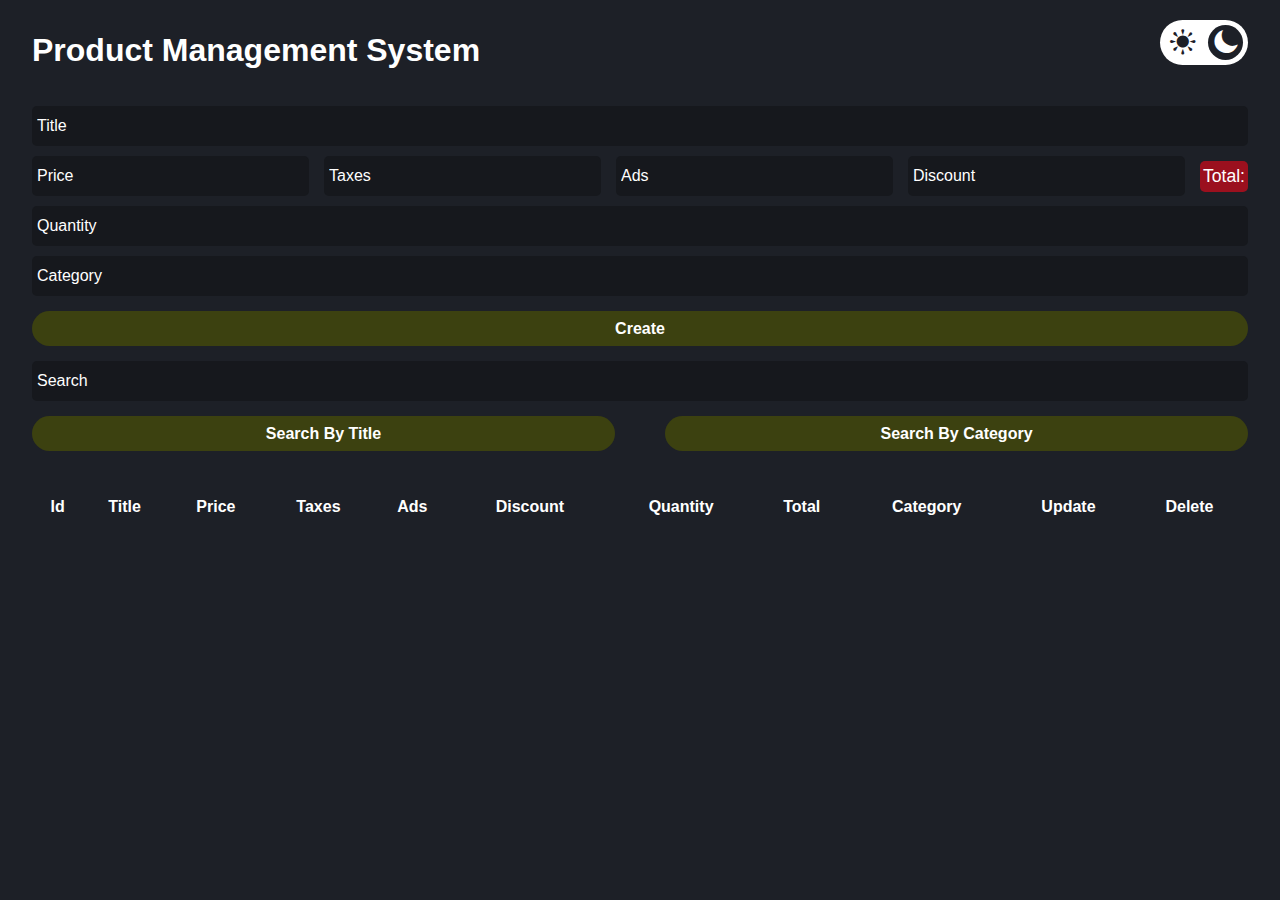
<file: index.html>
<!DOCTYPE html>
<html lang="en">
  <head>
    <meta charset="UTF-8" />
    <meta name="viewport" content="width=device-width, initial-scale=1.0" />
    <meta
      name="description"
      content="An app to manage your products and to help you focus and manage your work"
    />
    <link
      id="favicon"
      rel="icon"
      sizes="64x64"
      type="image/png"
      href="./favicons/dark-favicon-icon.png"
    />
    <title>CURDS APP</title>
    <link rel="stylesheet" href="./style.css" />
    <link rel="stylesheet" href="./fontello/css/fontello.css" />
    <script src="./js/modal.js" defer></script>
    <script src="./js/script.js" defer></script>
  </head>
  <body class="">
    <div class="container" id="container">
      <div class="header">
        <h1 class="main-title">product management system</h1>

        <div class="day-mood" id="day-mood-toggler">
          <i class="icon-sun-filled" id="light-mood"></i>
          <i class="icon-moon-inv active" id="dark-mood"></i>
        </div>
      </div>

      <section class="inputs">
        <input type="text" id="title" placeholder="Title" />
        <div class="price">
          <input type="number" id="price" placeholder="Price" />
          <input type="number" id="taxes" placeholder="Taxes" />
          <input type="number" id="ads" placeholder="Ads" />
          <input type="number" id="discount" placeholder="Discount" />
          <small id="total" class="total"></small>
        </div>
        <input type="number" id="quantity" placeholder="Quantity" />
        <input type="text" id="category" placeholder="Category" />
        <button id="create-product">Create</button>
      </section>

      <section class="outputs">
        <div class="search-block">
          <input type="text" id="search" placeholder="Search" />
          <div class="search-btns">
            <button id="search-title">Search By Title</button>
            <button id="search-category">Search By Category</button>
          </div>
        </div>

        <div id="delete-all"></div>

        <table id="table">
          <tr class="th-ds">
            <th>id</th>
            <th>title</th>
            <th>price</th>
            <th>taxes</th>
            <th>ads</th>
            <th>discount</th>
            <th>quantity</th>
            <th>total</th>
            <th>category</th>
            <th>update</th>
            <th>delete</th>
          </tr>
          <tbody id="tbody"></tbody>
        </table>
      </section>
    </div>
    <div id="modal-container" class="modal-contianer"></div>
  </body>
</html>
</file>
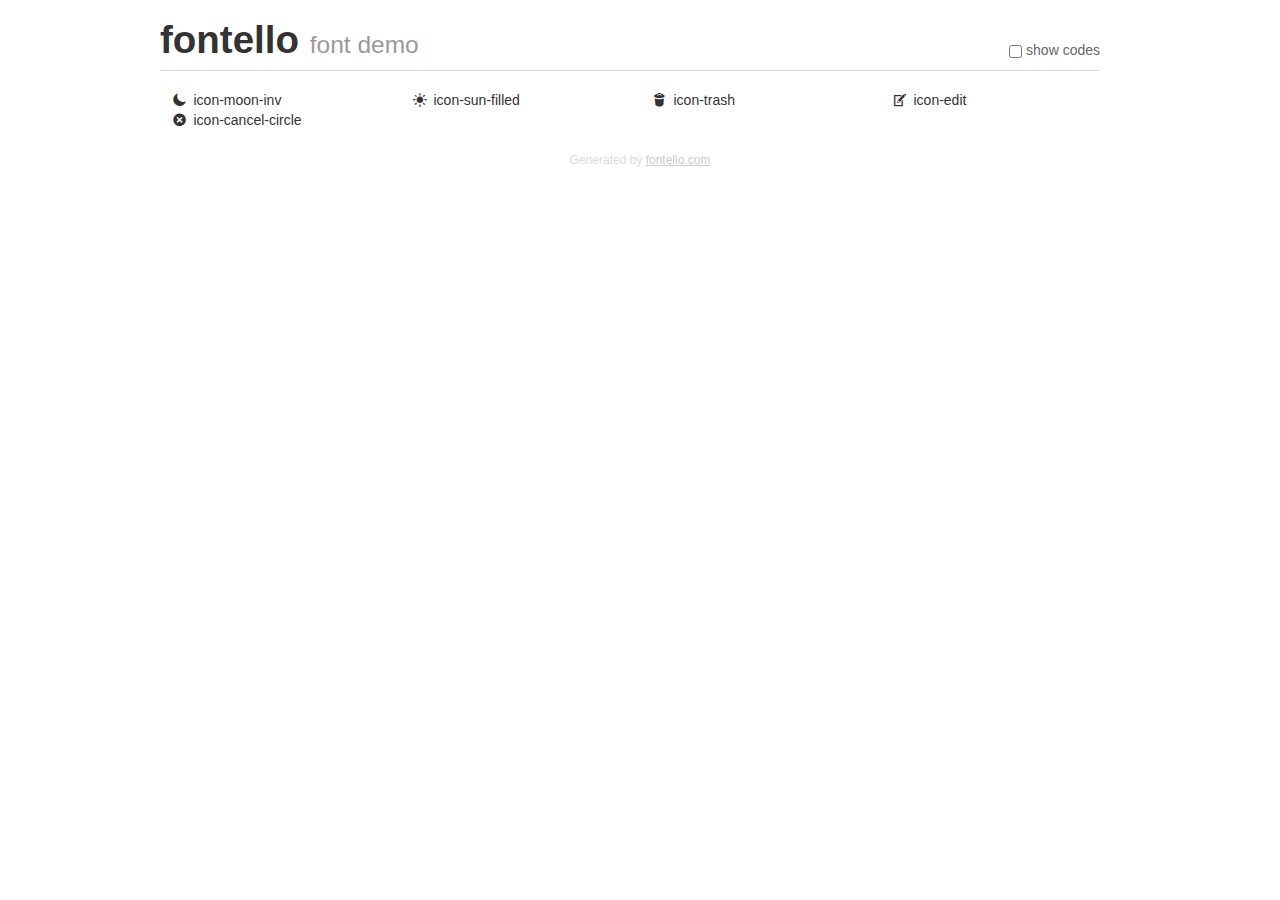
<file: fontello/demo.html>
<!DOCTYPE html>
<html>
  <head>
  <!--[if lt IE 9]><script language="javascript" type="text/javascript" src="//html5shim.googlecode.com/svn/trunk/html5.js"></script><![endif]-->
  <meta charset="UTF-8">
  <style>
    html {
      font-size: 100%;
      -webkit-text-size-adjust: 100%;
      -ms-text-size-adjust: 100%;
    }
    a:focus {
      outline: thin dotted #333;
      outline: 5px auto -webkit-focus-ring-color;
      outline-offset: -2px;
    }
    a:hover,
    a:active {
      outline: 0;
    }
    input {
      margin: 0;
      font-size: 100%;
      vertical-align: middle;
      *overflow: visible;
      line-height: normal;
    }
    input::-moz-focus-inner {
      padding: 0;
      border: 0;
    }
    body {
      margin: 0;
      font-family: "Helvetica Neue", Helvetica, Arial, sans-serif;
      font-size: 14px;
      line-height: 20px;
      color: #333;
      background-color: #fff;
    }
    a {
      color: #08c;
      text-decoration: none;
    }
    a:hover {
      color: #005580;
      text-decoration: underline;
    }
    .row {
      margin-left: -20px;
      *zoom: 1;
    }
    .row:before,
    .row:after {
      display: table;
      content: "";
      line-height: 0;
    }
    .row:after {
      clear: both;
    }
    .span3 {
      float: left;
      min-height: 1px;
      margin-left: 20px;
      width: 220px;
    }
    .container {
      width: 940px;
      margin-right: auto;
      margin-left: auto;
      *zoom: 1;
    }
    .container:before,
    .container:after {
      display: table;
      content: "";
      line-height: 0;
    }
    .container:after {
      clear: both;
    }
    small {
      font-size: 85%;
    }
    h1 {
      margin: 10px 0;
      font-family: inherit;
      font-weight: bold;
      line-height: 20px;
      color: inherit;
      text-rendering: optimizelegibility;
      line-height: 40px;
      font-size: 38.5px;
    }
    h1 small {
      font-weight: normal;
      line-height: 1;
      color: #999;
      font-size: 24.5px;
    }

    body {
      margin-top: 90px;
    }
    .header {
      position: fixed;
      top: 0;
      left: 50%;
      margin-left: -480px;
      background-color: #fff;
      border-bottom: 1px solid #ddd;
      padding-top: 10px;
      z-index: 10;
    }
    .footer {
      color: #ddd;
      font-size: 12px;
      text-align: center;
      margin-top: 20px;
    }
    .footer a {
      color: #ccc;
      text-decoration: underline;
    }
    .the-icons {
      font-size: 14px;
      line-height: 24px;
    }
    .switch {
      position: absolute;
      right: 0;
      bottom: 10px;
      color: #666;
    }
    .switch input {
      margin-right: 0.3em;
    }
    .codesOn .i-name {
      display: none;
    }
    .codesOn .i-code {
      display: inline;
    }
    .i-code {
      display: none;
    }
    @font-face {
      font-family: 'fontello';
      src: url('./font/fontello.eot?23197581');
      src: url('./font/fontello.eot?23197581#iefix') format('embedded-opentype'),
           url('./font/fontello.woff?23197581') format('woff'),
           url('./font/fontello.ttf?23197581') format('truetype'),
           url('./font/fontello.svg?23197581#fontello') format('svg');
      font-weight: normal;
      font-style: normal;
    }
    .demo-icon {
      font-family: "fontello";
      font-style: normal;
      font-weight: normal;
      speak: never;
     
      display: inline-block;
      text-decoration: inherit;
      width: 1em;
      margin-right: .2em;
      text-align: center;
      /* opacity: .8; */
     
      /* For safety - reset parent styles, that can break glyph codes*/
      font-variant: normal;
      text-transform: none;
     
      /* fix buttons height, for twitter bootstrap */
      line-height: 1em;
     
      /* Animation center compensation - margins should be symmetric */
      /* remove if not needed */
      margin-left: .2em;
     
      /* You can be more comfortable with increased icons size */
      /* font-size: 120%; */
     
      /* Font smoothing. That was taken from TWBS */
      -webkit-font-smoothing: antialiased;
      -moz-osx-font-smoothing: grayscale;
     
      /* Uncomment for 3D effect */
      /* text-shadow: 1px 1px 1px rgba(127, 127, 127, 0.3); */
    }
    </style>
    <link rel="stylesheet" href="css/animation.css"><!--[if IE 7]><link rel="stylesheet" href="css/" + font.fontname + "-ie7.css"><![endif]-->
    <script>
      function toggleCodes(on) {
        var obj = document.getElementById('icons');
      
        if (on) {
          obj.className += ' codesOn';
        } else {
          obj.className = obj.className.replace(' codesOn', '');
        }
      }
    </script>
  </head>
  <body>
    <div class="container header">
      <h1>fontello <small>font demo</small></h1>
      <label class="switch">
        <input type="checkbox" onclick="toggleCodes(this.checked)">show codes
      </label>
    </div>
    <div class="container" id="icons">
      <div class="row">
        <div class="span3" title="Code: 0xe800">
          <i class="demo-icon icon-moon-inv">&#xe800;</i> <span class="i-name">icon-moon-inv</span><span class="i-code">0xe800</span>
        </div>
        <div class="span3" title="Code: 0xe801">
          <i class="demo-icon icon-sun-filled">&#xe801;</i> <span class="i-name">icon-sun-filled</span><span class="i-code">0xe801</span>
        </div>
        <div class="span3" title="Code: 0xe802">
          <i class="demo-icon icon-trash">&#xe802;</i> <span class="i-name">icon-trash</span><span class="i-code">0xe802</span>
        </div>
        <div class="span3" title="Code: 0xe803">
          <i class="demo-icon icon-edit">&#xe803;</i> <span class="i-name">icon-edit</span><span class="i-code">0xe803</span>
        </div>
      </div>
      <div class="row">
        <div class="span3" title="Code: 0xe804">
          <i class="demo-icon icon-cancel-circle">&#xe804;</i> <span class="i-name">icon-cancel-circle</span><span class="i-code">0xe804</span>
        </div>
      </div>
    </div>
    <div class="container footer">Generated by <a href="https://fontello.com">fontello.com</a></div>
  </body>
</html>
</file>
<file: style.css>
:root {
  --bg-color: rgb(29, 32, 39);
  --inputs-bg-color: rgb(22, 24, 29);
  --inputs-hover-color: rgb(150, 153, 152);
  --buttons-bg-color: rgb(60, 65, 16);
  --buttons-hover-color: rgb(48, 52, 14);
  --danger-color: rgb(155, 16, 30);
  --success-color: rgb(22, 110, 41);
  --global-color: rgb(255, 255, 255);
}

* {
  box-sizing: border-box;
  margin: 0;
  padding: 0;
}

body {
  font-family: Arial, Helvetica, sans-serif;
  background: var(--bg-color);
  transition: all 0.5s;
}

body.light-theme {
  --bg-color: rgb(245, 240, 241);
  --inputs-bg-color: rgb(199, 197, 197);
  --inputs-hover-color: rgb(149, 151, 151);
  --buttons-bg-color: rgb(26, 28, 33);
  --buttons-hover-color: rgba(26, 28, 33, 0.904);
  --global-color: rgb(29, 32, 39);
}

.container {
  max-width: 95%;
  margin: auto;
  text-align: center;
}

.header {
  display: flex;
  justify-content: space-between;
  align-items: center;
}

.main-title {
  margin: 2rem 0;
  text-transform: capitalize;
  color: var(--global-color);
}

.day-mood {
  background-color: var(--global-color);
  width: fit-content;
  margin: 0 0 1rem;
  font-size: 1.6rem;
  border-radius: 1000px;
  padding: 5px;
}

.day-mood .active {
  display: inline-block;
  width: 35px;
  height: 35px;
  line-height: 35px;
  border-radius: 50%;
}

.day-mood .active {
  background-color: var(--bg-color);
  color: var(--global-color);
}

.day-mood:not(.active) {
  background-color: var(--global-color);
  color: var(--bg-color);
}

input {
  background-color: var(--inputs-bg-color);
  color: var(--global-color);
  width: 100%;
  height: 40px;
  margin: 5px 0;
  padding: 5px;
  font-size: 16px;
  outline: none;
  border: none;
  border-radius: 5px;
  transition: all 0.2s;
}

input::placeholder {
  color: var(--global-color);
}

input:focus {
  background-color: var(--inputs-hover-color);
  transform: scale(1.02);
}

.price {
  display: flex;
  justify-content: space-between;
  align-items: center;
  gap: 15px;
}

.total {
  background-color: var(--danger-color);
  padding: 5px 3px;
  font-size: 1.1rem;
  border-radius: 5px;
  color: #fff;
}

.total::before {
  content: "Total:";
}

button {
  background-color: var(--buttons-bg-color);
  color: #fff;
  width: 100%;
  min-height: 35px;
  margin: 10px 0;
  font-size: 16px;
  font-weight: 700;
  border: none;
  border-radius: 1000px;
  cursor: pointer;
  transition: all 0.5s;
}

button:hover {
  background-color: var(--buttons-hover-color);
  letter-spacing: 1px;
}

.search-btns {
  display: flex;
  gap: 50px;
}

table {
  width: 100%;
  margin: 30px 0;
  text-align: center;
  color: var(--global-color);
}

table button {
  margin: 0;
}

table th {
  text-transform: capitalize;
}

th,
td {
  padding: 5px;
  text-align: center;
  font-size: 1rem;
}

.title-ds {
  display: none;
}

.icon-edit,
.icon-trash {
  display: inline-block;
  padding: 5px;
  color: #fff;
  font-size: 1.2rem;
  border-radius: 5px;
}

.icon-trash {
  background-color: var(--danger-color);
}

.success,
.icon-edit {
  background-color: var(--success-color);
}

.modal {
  background-color: var(--global-color);
  color: var(--bg-color);
  display: flex;
  flex-direction: column;
  max-width: 95%;
  width: 30rem;
  padding: 1.5rem;
  position: fixed;
  top: 50%;
  left: 50%;
  transform: translate(-50%, -50%);
  text-align: left;
  border-radius: 0.5em;
  box-shadow: var(--shadow-color) 0px 1px 5px;
  z-index: 200;
  transition: all 0.2s;
}

.modal-overlay {
  background-color: #000;
  display: block;
  position: fixed;
  bottom: 0;
  right: 0;
  left: 0;
  top: 0;
  opacity: 0.5;
  z-index: 100;
  transition: all 0.2s;
}

.modal-title {
  display: flex;
  justify-content: space-between;
  align-items: center;
  margin: 0 0 1rem;
  padding: 0 0 0.5rem;
  border-bottom: 1px solid;
}

.modal-title h2 {
  font-size: 1.25rem;
  font-weight: 600;
  line-height: normal;
}

.icon-cancel-circle {
  font-size: 1.7rem;
}

.modal-content {
  display: flex;
  flex-direction: column;
  justify-content: flex-start;
  border-top: 1px solid var(--border-color);
}

.delete-message {
  margin: 0 0 1rem;
  line-height: 1.5;
  font-weight: 700;
}

.delete-message span {
  color: var(--danger-color);
  font-size: 1.5rem;
  font-weight: bold;
}

.modal .btn {
  width: 7rem;
  height: 40px;
  background-color: var(--bg-color);
  color: var(--global-color);
  font-weight: 700;
  font-size: 1rem;
  border: none;
  border-radius: 1000px;
}

.modal .delete-btn {
  width: 11rem;
  height: 40px;
}

.modal .delete-btn:hover {
  background-color: var(--danger-color);
  color: #fff;
}

.ds-none-toggler {
  display: none;
}

@media (max-width: 767px) {
  .container {
    max-width: 97%;
  }

  .header {
    flex-direction: column;
    justify-content: center;
  }

  .price {
    flex-direction: column;
    align-items: flex-start;
    gap: 1px;
    margin-bottom: 5px;
  }

  .th-ds {
    display: none;
  }

  table tr {
    display: block;
    border-bottom: 1px solid var(--global-color);
    margin-bottom: 1rem;
    padding-bottom: 10px;
  }

  tr td {
    display: flex;
    font-style: italic;
    font-family: "Segoe UI", Tahoma, Geneva, Verdana, sans-serif;
    font-weight: bold;
    letter-spacing: 2px;
  }

  .title-ds {
    display: block;
  }

  tr td .title-ds {
    margin-right: 5px;
  }

  .icon-edit,
  .icon-trash {
    width: 100%;
  }
}

@media (max-width: 290px) {
  .container {
    max-width: 99%;
  }
}
</file>
<file: fontello/css/fontello.css>
@font-face {
  font-family: 'fontello';
  src: url('../font/fontello.eot?6699470');
  src: url('../font/fontello.eot?6699470#iefix') format('embedded-opentype'),
       url('../font/fontello.woff2?6699470') format('woff2'),
       url('../font/fontello.woff?6699470') format('woff'),
       url('../font/fontello.ttf?6699470') format('truetype'),
       url('../font/fontello.svg?6699470#fontello') format('svg');
  font-weight: normal;
  font-style: normal;
}
/* Chrome hack: SVG is rendered more smooth in Windozze. 100% magic, uncomment if you need it. */
/* Note, that will break hinting! In other OS-es font will be not as sharp as it could be */
/*
@media screen and (-webkit-min-device-pixel-ratio:0) {
  @font-face {
    font-family: 'fontello';
    src: url('../font/fontello.svg?6699470#fontello') format('svg');
  }
}
*/
[class^="icon-"]:before, [class*=" icon-"]:before {
  font-family: "fontello";
  font-style: normal;
  font-weight: normal;
  speak: never;

  display: inline-block;
  text-decoration: inherit;
  width: 1em;
  margin-right: .2em;
  text-align: center;
  /* opacity: .8; */

  /* For safety - reset parent styles, that can break glyph codes*/
  font-variant: normal;
  text-transform: none;

  /* fix buttons height, for twitter bootstrap */
  line-height: 1em;

  /* Animation center compensation - margins should be symmetric */
  /* remove if not needed */
  margin-left: .2em;

  /* you can be more comfortable with increased icons size */
  /* font-size: 120%; */

  /* Font smoothing. That was taken from TWBS */
  -webkit-font-smoothing: antialiased;
  -moz-osx-font-smoothing: grayscale;

  /* Uncomment for 3D effect */
  /* text-shadow: 1px 1px 1px rgba(127, 127, 127, 0.3); */
}

.icon-moon-inv:before { content: '\e800'; } /* '' */
.icon-sun-filled:before { content: '\e801'; } /* '' */
.icon-trash:before { content: '\e802'; } /* '' */
.icon-edit:before { content: '\e803'; } /* '' */
.icon-cancel-circle:before { content: '\e804'; } /* '' */
</file>
<file: fontello/css/animation.css>
/*
   Animation example, for spinners
*/
.animate-spin {
  -moz-animation: spin 2s infinite linear;
  -o-animation: spin 2s infinite linear;
  -webkit-animation: spin 2s infinite linear;
  animation: spin 2s infinite linear;
  display: inline-block;
}
@-moz-keyframes spin {
  0% {
    -moz-transform: rotate(0deg);
    -o-transform: rotate(0deg);
    -webkit-transform: rotate(0deg);
    transform: rotate(0deg);
  }

  100% {
    -moz-transform: rotate(359deg);
    -o-transform: rotate(359deg);
    -webkit-transform: rotate(359deg);
    transform: rotate(359deg);
  }
}
@-webkit-keyframes spin {
  0% {
    -moz-transform: rotate(0deg);
    -o-transform: rotate(0deg);
    -webkit-transform: rotate(0deg);
    transform: rotate(0deg);
  }

  100% {
    -moz-transform: rotate(359deg);
    -o-transform: rotate(359deg);
    -webkit-transform: rotate(359deg);
    transform: rotate(359deg);
  }
}
@-o-keyframes spin {
  0% {
    -moz-transform: rotate(0deg);
    -o-transform: rotate(0deg);
    -webkit-transform: rotate(0deg);
    transform: rotate(0deg);
  }

  100% {
    -moz-transform: rotate(359deg);
    -o-transform: rotate(359deg);
    -webkit-transform: rotate(359deg);
    transform: rotate(359deg);
  }
}
@-ms-keyframes spin {
  0% {
    -moz-transform: rotate(0deg);
    -o-transform: rotate(0deg);
    -webkit-transform: rotate(0deg);
    transform: rotate(0deg);
  }

  100% {
    -moz-transform: rotate(359deg);
    -o-transform: rotate(359deg);
    -webkit-transform: rotate(359deg);
    transform: rotate(359deg);
  }
}
@keyframes spin {
  0% {
    -moz-transform: rotate(0deg);
    -o-transform: rotate(0deg);
    -webkit-transform: rotate(0deg);
    transform: rotate(0deg);
  }

  100% {
    -moz-transform: rotate(359deg);
    -o-transform: rotate(359deg);
    -webkit-transform: rotate(359deg);
    transform: rotate(359deg);
  }
}
</file>
